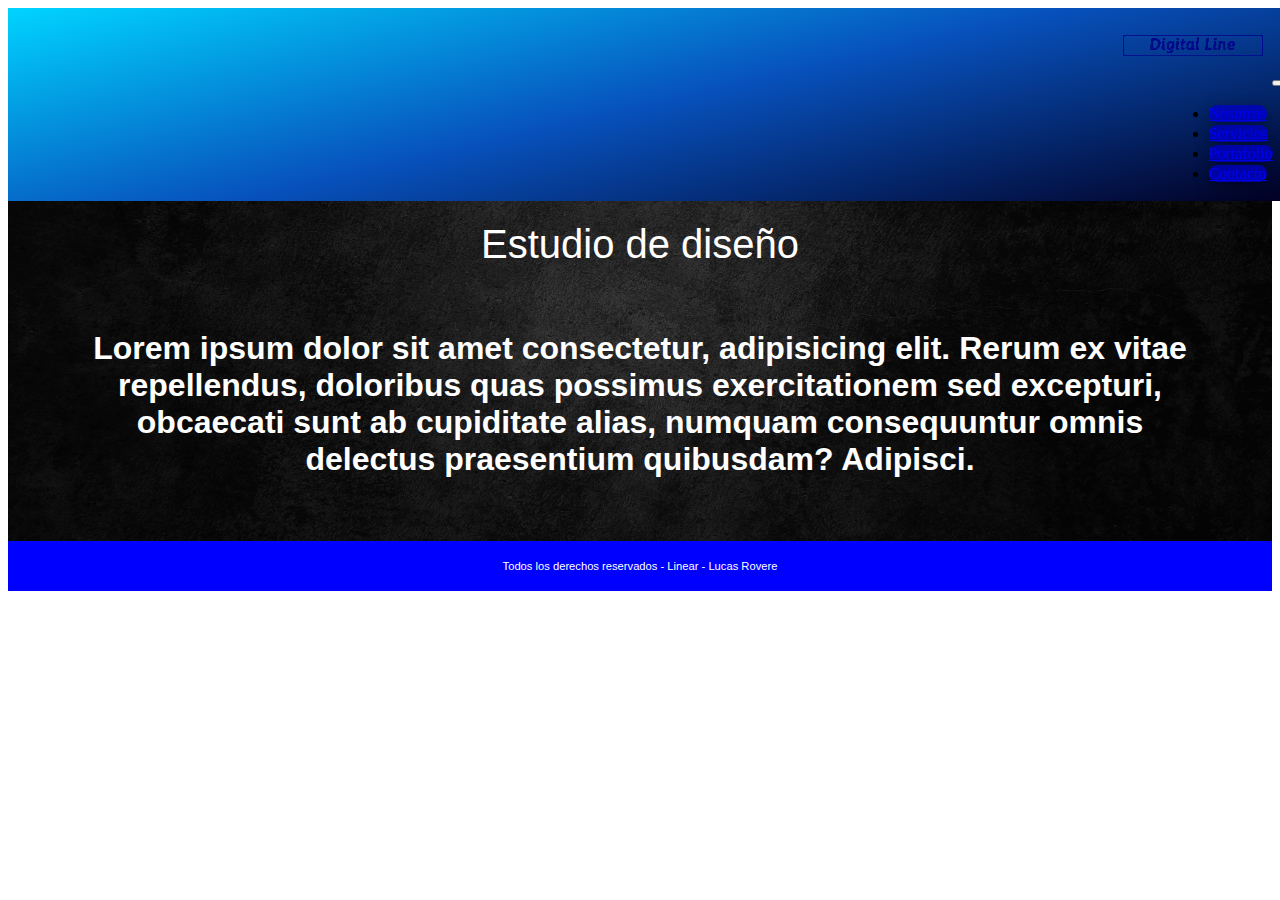
<file: pages/contacto.html>
<!DOCTYPE html>
<html lang="en">
<head>
    <meta charset="UTF-8">
    <meta http-equiv="X-UA-Compatible" content="IE=edge">
    <meta name="viewport" content="width=device-width, initial-scale=1.0">
    
    <!--LINK CSS BOOSTRAP-->
    
    <link href="https://cdn.jsdelivr.net/npm/bootstrap@5.1.3/dist/css/bootstrap.min.css" rel="stylesheet" integrity="sha384-1BmE4kWBq78iYhFldvKuhfTAU6auU8tT94WrHftjDbrCEXSU1oBoqyl2QvZ6jIW3" crossorigin="anonymous">
    
    
    <!--LINK CSS-->
    
    <link rel="stylesheet" href="../css/estilos.css">
  
    <title>LINEAR</title>

</head>
<body>
    <!--NAV--> 
    <nav class="navbar navbar-expand-lg navbar-light bg-primary">
      <div class="container-fluid ">
        <a class="navbar-brand" href="../index.html"><img class="logo" src="../img/LOGO.gif" alt=""></a>
        <button class="navbar-toggler" type="button" data-bs-toggle="collapse" data-bs-target="#navbarNav" aria-controls="navbarNav" aria-expanded="false" aria-label="Toggle navigation">
          <span class="navbar-toggler-icon"></span>
        </button>
        <div class="collapse navbar-collapse" id="navbarNav">
          <ul class="navbar-nav text-uppercase ">
            <li class="nav-item ">
              <a class="nav-link active text-light fs-5"  aria-current="page" href="./nosotros.html">Nosotros</a>
            </li>
            <li class="nav-item">
              <a class="nav-link active text-light fs-5" href="./servicios.html">Servicios</a>
            </li>
            <li class="nav-item">
              <a class="nav-link active text-light fs-5" href="./portafolio.html">Portafolio</a>
            </li>
            <li class="nav-item">
              <a class="nav-link active text-light fs-5" href="./contacto.html">Contacto</a>
            </li>
            </li>
          </ul>
        </div>
      </div>
    </nav>
      <div class="container-fluid fondo">
       
        <div class="row titulos">
            <div class="col" >
                <h1>CONTACTO</h1>
                <p class="estudio">
                    Estudio de diseño
                </p>
                <h2>Lorem ipsum dolor sit amet consectetur, adipisicing elit. Rerum ex vitae repellendus, doloribus quas possimus exercitationem sed excepturi, obcaecati sunt ab cupiditate alias, numquam consequuntur omnis delectus praesentium quibusdam? Adipisci.</h2>

            </div>
        
        </div>
        

        <footer class="bg-primary">
            <p>Todos los derechos reservados - Linear - Lucas Rovere</p>
        </footer>
    </div>

    <!--LINK JS-->

    <script src="https://cdn.jsdelivr.net/npm/bootstrap@5.1.3/dist/js/bootstrap.bundle.min.js" integrity="sha384-ka7Sk0Gln4gmtz2MlQnikT1wXgYsOg+OMhuP+IlRH9sENBO0LRn5q+8nbTov4+1p" crossorigin="anonymous"></script>
</body>
</html>
</file>
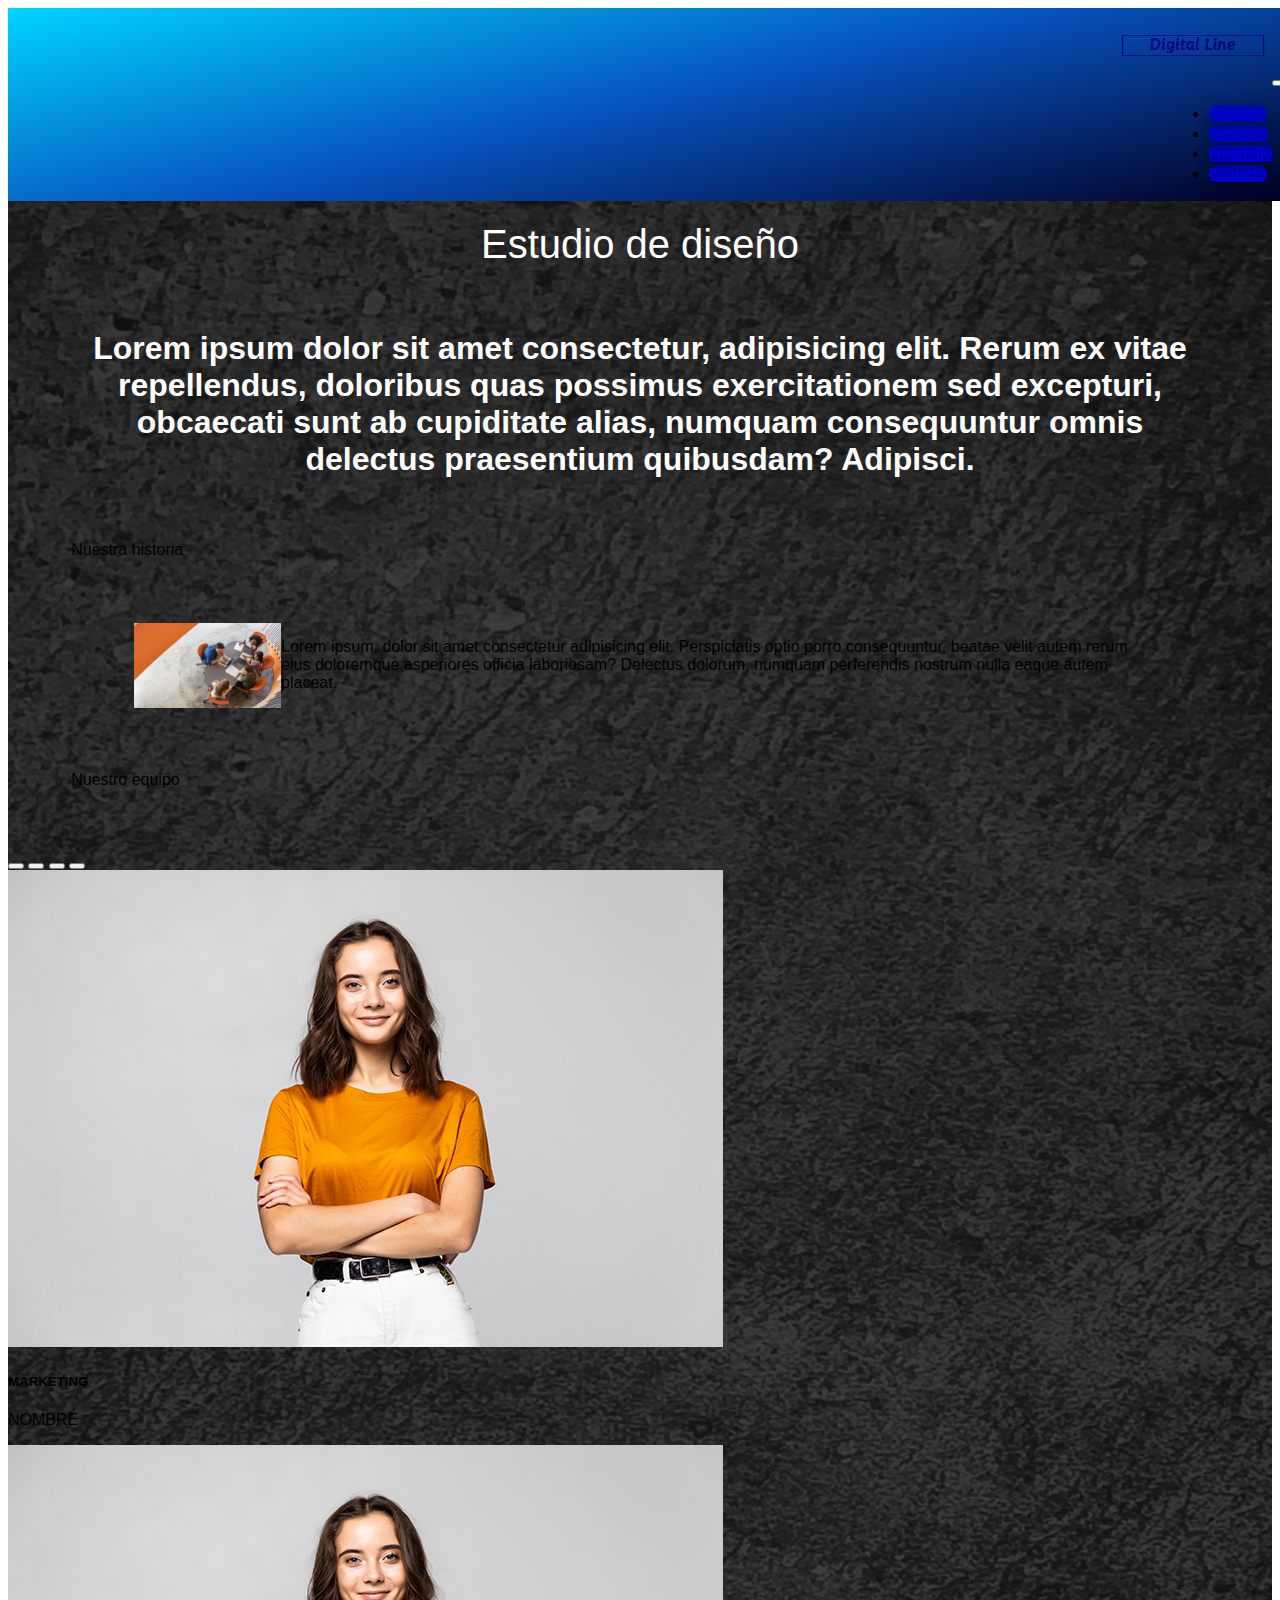
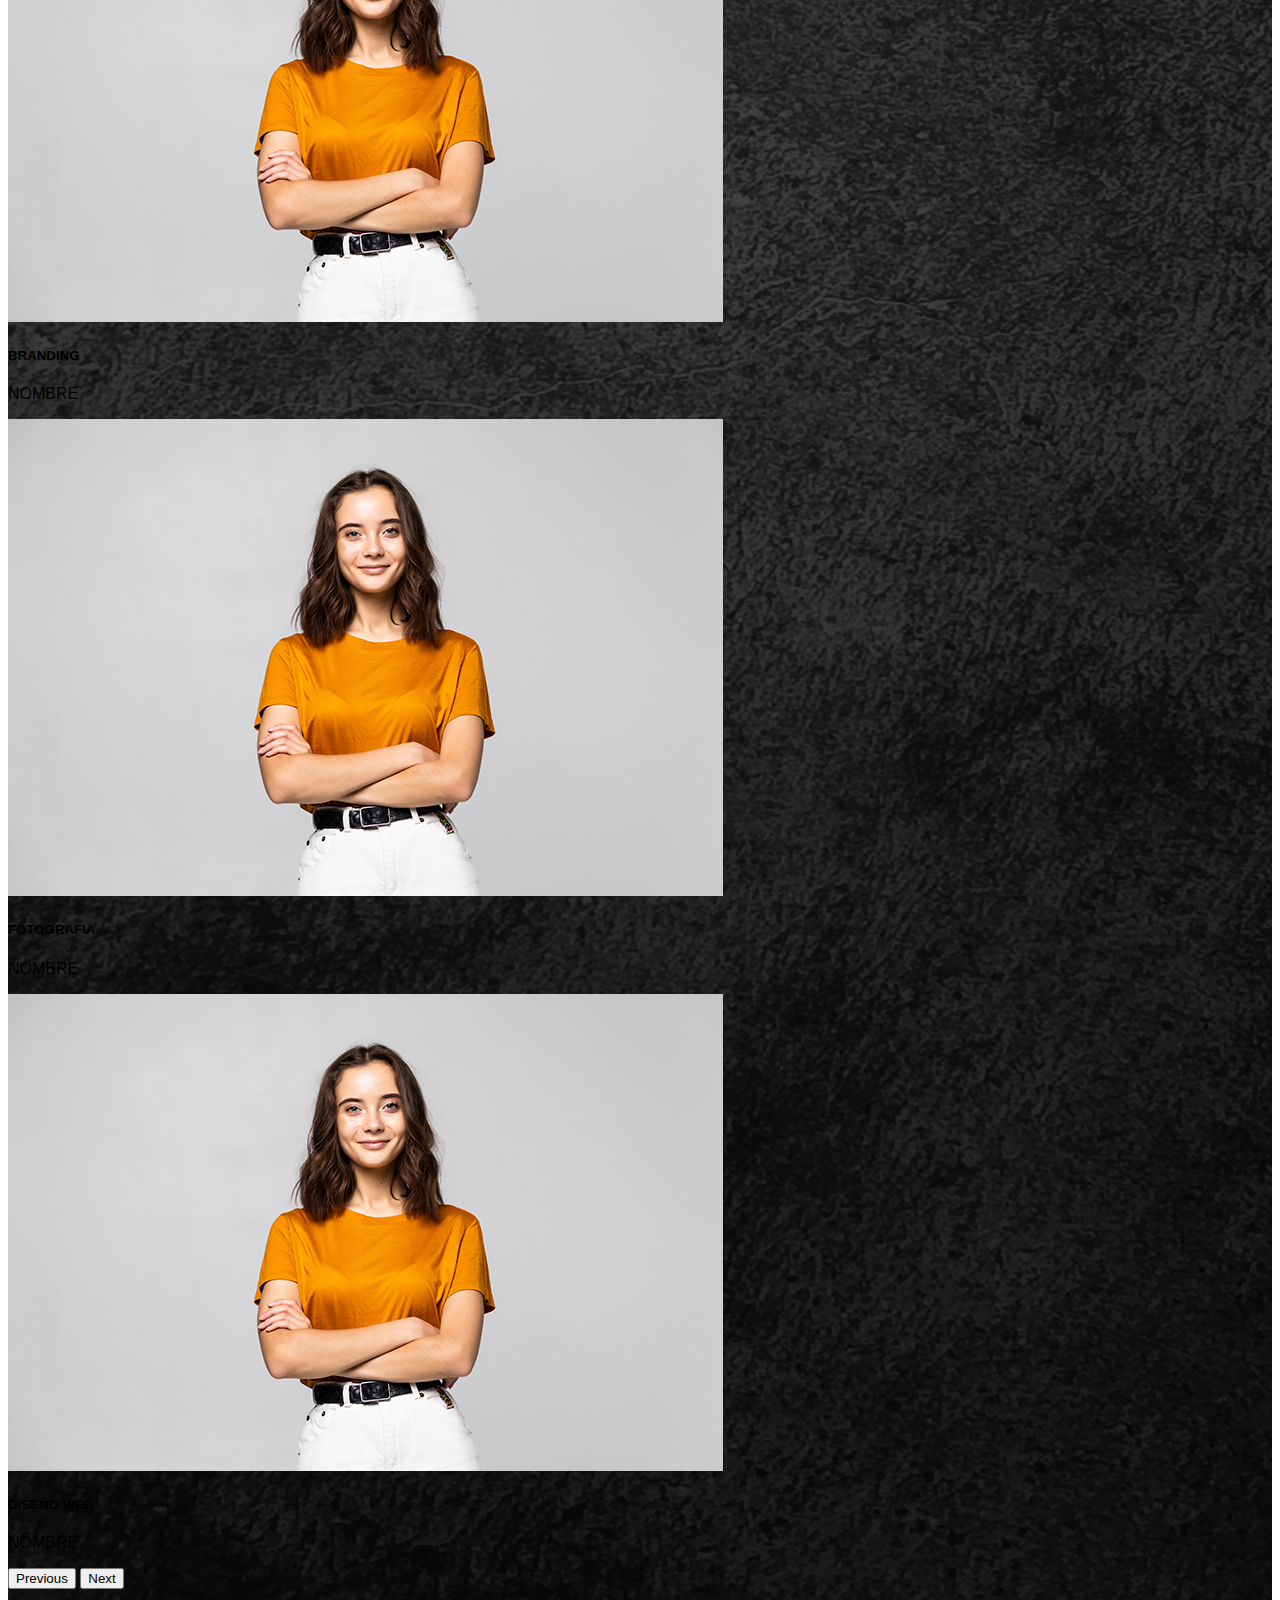
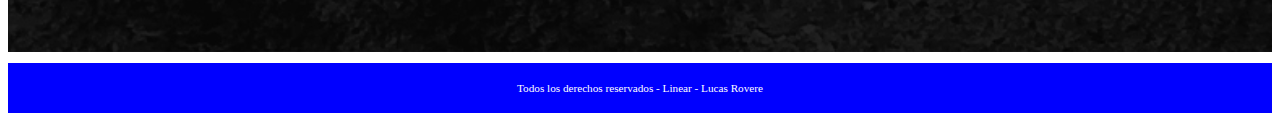
<file: pages/nosotros.html>
<!DOCTYPE html>
<html lang="en">
<head>
    <meta charset="UTF-8">
    <meta http-equiv="X-UA-Compatible" content="IE=edge">
    <meta name="viewport" content="width=device-width, initial-scale=1.0">
    
    <!--LINK CSS BOOSTRAP-->
    
    <link href="https://cdn.jsdelivr.net/npm/bootstrap@5.1.3/dist/css/bootstrap.min.css" rel="stylesheet" integrity="sha384-1BmE4kWBq78iYhFldvKuhfTAU6auU8tT94WrHftjDbrCEXSU1oBoqyl2QvZ6jIW3" crossorigin="anonymous">
    
    
    <!--LINK CSS-->
    
    <link rel="stylesheet" href="../css/estilos.css">
  
    <title>LINEAR</title>

</head>
<body>
    <!--NAV--> 
    <nav class="navbar navbar-expand-lg navbar-light bg-primary">
      <div class="container-fluid ">
        <a class="navbar-brand" href="../index.html"><img class="logo" src="../img/LOGO.gif" alt=""></a>
        <button class="navbar-toggler" type="button" data-bs-toggle="collapse" data-bs-target="#navbarNav" aria-controls="navbarNav" aria-expanded="false" aria-label="Toggle navigation">
          <span class="navbar-toggler-icon"></span>
        </button>
        <div class="collapse navbar-collapse" id="navbarNav">
          <ul class="navbar-nav text-uppercase ">
            <li class="nav-item ">
              <a class="nav-link active text-light fs-5"  aria-current="page" href="./nosotros.html">Nosotros</a>
            </li>
            <li class="nav-item">
              <a class="nav-link active text-light fs-5" href="./servicios.html">Servicios</a>
            </li>
            <li class="nav-item">
              <a class="nav-link active text-light fs-5" href="./portafolio.html">Portafolio</a>
            </li>
            <li class="nav-item">
              <a class="nav-link active text-light fs-5" href="./contacto.html">Contacto</a>
            </li>
            </li>
          </ul>
        </div>
      </div>
    </nav>
      <div class="container-fluid fondo">
        <div class="row titulos">
            <div class="col" >
                <h1>NOSOTROS</h1>
                <p class="estudio">
                    Estudio de diseño
                </p>
                <h2>Lorem ipsum dolor sit amet consectetur, adipisicing elit. Rerum ex vitae repellendus, doloribus quas possimus exercitationem sed excepturi, obcaecati sunt ab cupiditate alias, numquam consequuntur omnis delectus praesentium quibusdam? Adipisci.</h2>
            </div>
        </div>
        <div class="row">
            <div class="col text-uppercase ">
                <p class="text-light fs-2 fw-bolder textoTitulo text-center">Nuestra historia</p>
            </div>
        </div>
        <div class="row historia">
            <div class="col-md-5 imagenHistoria">
                <img src="../img/nosotros.jpg" class="img-fluid" alt="...">
            </div>
            <div class="col-md-7">
                <p class="textoHistoria text-light lh-base text-center fs-4">Lorem ipsum, dolor sit amet consectetur adipisicing elit. Perspiciatis optio porro consequuntur, beatae velit autem rerum eius doloremque asperiores officia laboriosam? Delectus dolorum, numquam perferendis nostrum nulla eaque autem placeat.</p>
            </div>
        </div>
        <div class="col text-uppercase text-center ">
            <p class="text-light fs-2 fw-bolder textoTitulo">Nuestro equipo</p>
        </div>
        <div class="row imagenPersonal d-flex justify-content-center">
          <div class="col-lg-5 col-md-8 col-sm-12">
            <div id="carouselExampleCaptions" class="carousel slide" data-bs-ride="carousel">
              <div class="carousel-indicators">
                <button type="button" data-bs-target="#carouselExampleCaptions" data-bs-slide-to="0" class="active" aria-current="true" aria-label="Slide 1"></button>
                <button type="button" data-bs-target="#carouselExampleCaptions" data-bs-slide-to="1" aria-label="Slide 2"></button>
                <button type="button" data-bs-target="#carouselExampleCaptions" data-bs-slide-to="2" aria-label="Slide 3"></button>
                <button type="button" data-bs-target="#carouselExampleCaptions" data-bs-slide-to="3" aria-label="Slide 4"></button>
              </div>
              <div class="carousel-inner">
                <div class="carousel-item active ">
                  <img src="../img/personal.jpg" class="d-block w-100 img-fluid JUS" alt="...">
                  <div class="carousel-caption">
                    <h5 class="text-primary fs-4">MARKETING</h5>
                    <p class="text-primary fs-4">NOMBRE</p>
                  </div>
                </div>
                <div class="carousel-item">
                  <img src="../img/personal.jpg" class="d-block w-100 img-fluid" alt="...">
                  <div class="carousel-caption">
                    <h5 class="text-primary fs-4">BRANDING</h5>
                    <p class="text-primary fs-4">NOMBRE</p>
                  </div>
                </div>
                <div class="carousel-item">
                  <img src="../img/personal.jpg" class="d-block w-100 img-fluid" alt="...">
                  <div class="carousel-caption">
                    <h5 class="text-primary fs-4">FOTOGRAFIA</h5>
                    <p class="text-primary fs-4">NOMBRE</p>
                  </div>
                </div>
                <div class="carousel-item">
                  <img src="../img/personal.jpg" class="d-block w-100 img-fluid" alt="...">
                  <div class="carousel-caption">
                    <h5 class="text-primary fs-4">DISEÑO WEB</h5>
                    <p class="text-primary fs-4">NOMBRE</p>
                  </div>
                </div>
              </div>
              <button class="carousel-control-prev" type="button" data-bs-target="#carouselExampleCaptions" data-bs-slide="prev">
                <span class="carousel-control-prev-icon" aria-hidden="true"></span>
                <span class="visually-hidden">Previous</span>
              </button>
              <button class="carousel-control-next" type="button" data-bs-target="#carouselExampleCaptions" data-bs-slide="next">
                <span class="carousel-control-next-icon" aria-hidden="true"></span>
                <span class="visually-hidden">Next</span>
              </button>
            </div>
            </div>
          </div>
        </div>
        

        <footer class="bg-primary">
            <p>Todos los derechos reservados - Linear - Lucas Rovere</p>
        </footer>
    </div>

    <!--LINK JS-->

    <script src="https://cdn.jsdelivr.net/npm/bootstrap@5.1.3/dist/js/bootstrap.bundle.min.js" integrity="sha384-ka7Sk0Gln4gmtz2MlQnikT1wXgYsOg+OMhuP+IlRH9sENBO0LRn5q+8nbTov4+1p" crossorigin="anonymous"></script>
</body>
</html>
</file>
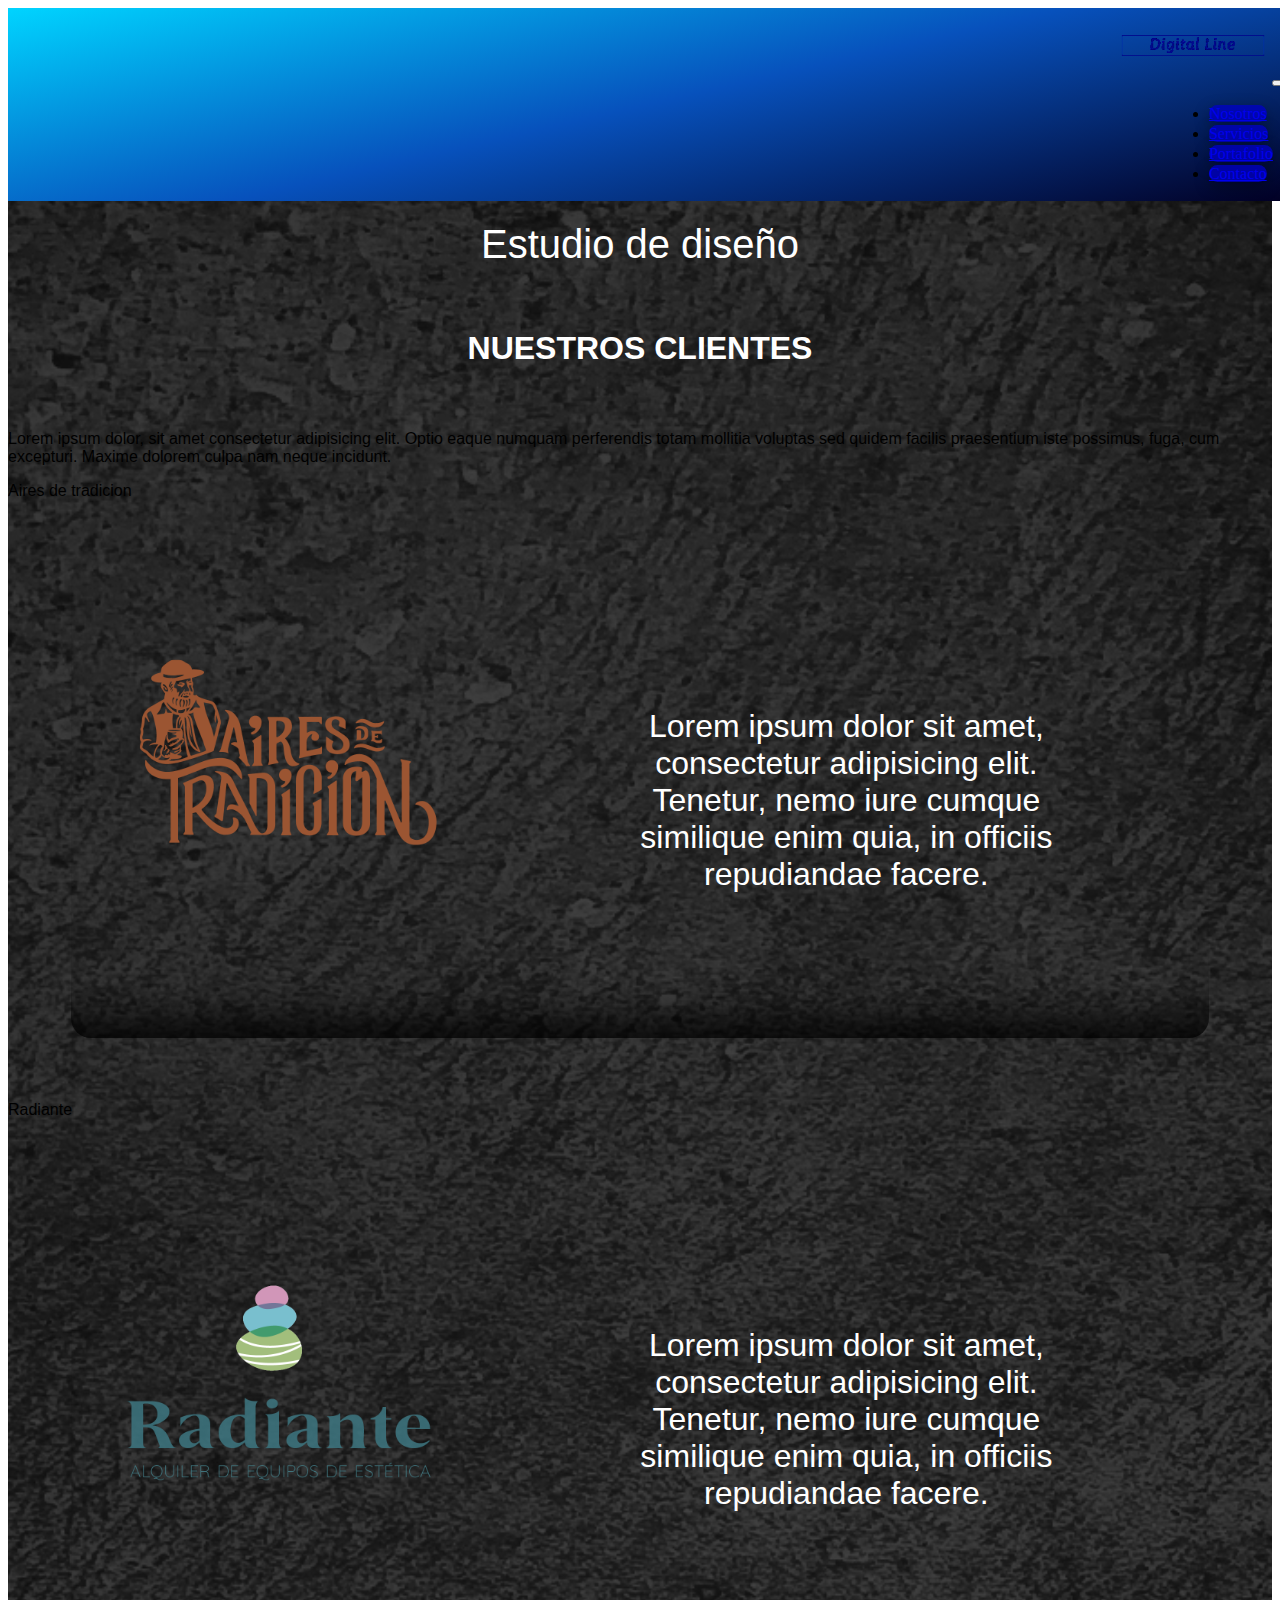
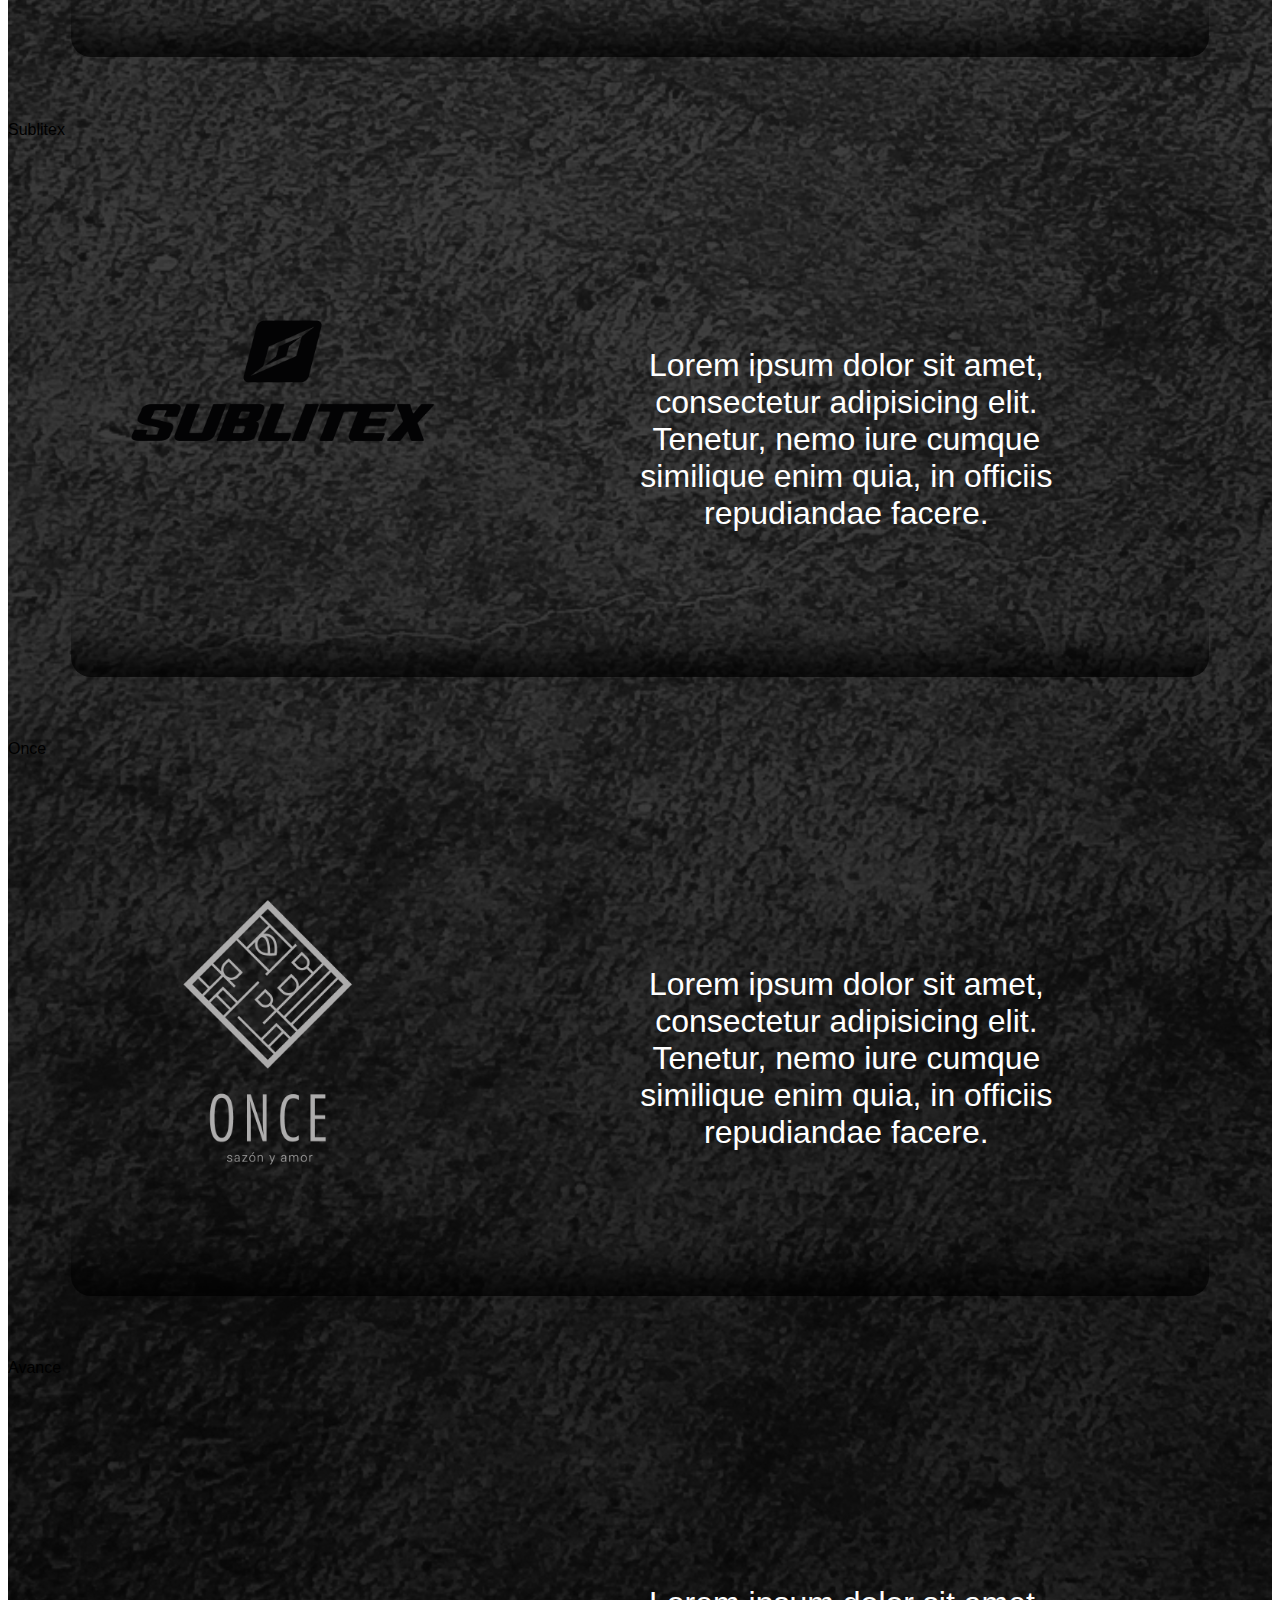
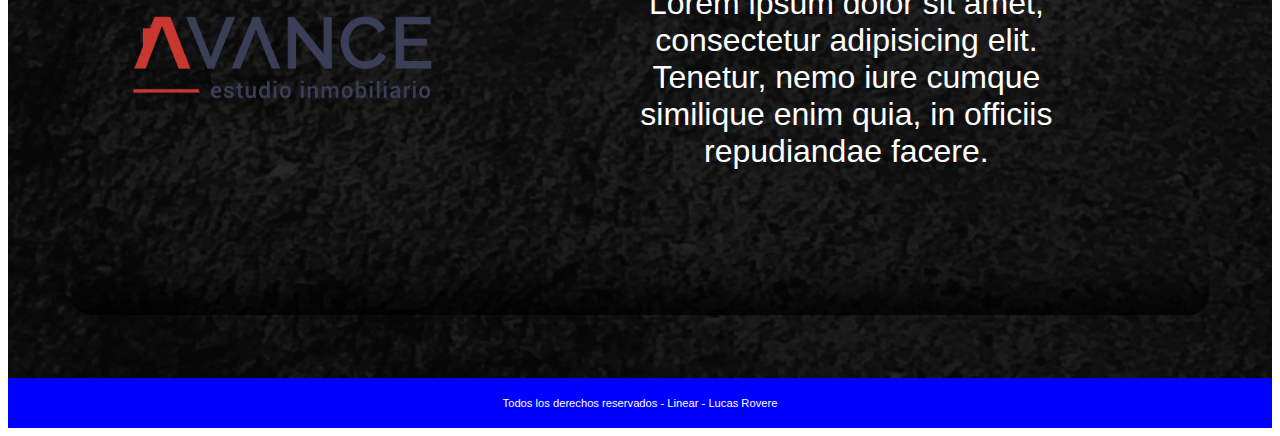
<file: pages/portafolio.html>
<!DOCTYPE html>
<html lang="en">
<head>
    <meta charset="UTF-8">
    <meta http-equiv="X-UA-Compatible" content="IE=edge">
    <meta name="viewport" content="width=device-width, initial-scale=1.0">
    
    <!--LINK CSS BOOSTRAP-->
    
    <link href="https://cdn.jsdelivr.net/npm/bootstrap@5.1.3/dist/css/bootstrap.min.css" rel="stylesheet" integrity="sha384-1BmE4kWBq78iYhFldvKuhfTAU6auU8tT94WrHftjDbrCEXSU1oBoqyl2QvZ6jIW3" crossorigin="anonymous">
    
    
    <!--LINK CSS-->
    
    <link rel="stylesheet" href="../css/estilos.css">
  
    <title>LINEAR</title>

</head>
<body>
    <!--NAV--> 
    <nav class="navbar navbar-expand-lg navbar-light bg-primary">
        <div class="container-fluid ">
          <a class="navbar-brand" href="../index.html"><img class="logo" src="../img/LOGO.gif" alt=""></a>
          <button class="navbar-toggler" type="button" data-bs-toggle="collapse" data-bs-target="#navbarNav" aria-controls="navbarNav" aria-expanded="false" aria-label="Toggle navigation">
            <span class="navbar-toggler-icon"></span>
          </button>
          <div class="collapse navbar-collapse" id="navbarNav">
            <ul class="navbar-nav text-uppercase ">
              <li class="nav-item ">
                <a class="nav-link active text-light fs-5"  aria-current="page" href="./nosotros.html">Nosotros</a>
              </li>
              <li class="nav-item">
                <a class="nav-link active text-light fs-5" href="./servicios.html">Servicios</a>
              </li>
              <li class="nav-item">
                <a class="nav-link active text-light fs-5" href="./portafolio.html">Portafolio</a>
              </li>
              <li class="nav-item">
                <a class="nav-link active text-light fs-5" href="./contacto.html">Contacto</a>
              </li>
              </li>
            </ul>
          </div>
        </div>
      </nav>
      <div class="container-fluid fondo">
       
        <div class="row titulos">
            <div class="col" >
                <h1>PORTAFOLIO</h1>
                <p class="estudio">
                    Estudio de diseño
                </p>
                <h2>NUESTROS CLIENTES</h2>
                <p class="text-light fs-2 text-center m-5">Lorem ipsum dolor, sit amet consectetur adipisicing elit. Optio eaque numquam perferendis totam mollitia voluptas sed quidem facilis praesentium iste possimus, fuga, cum excepturi. Maxime dolorem culpa nam neque incidunt.</p>
            </div>
        </div>
        <div class="row">
           <div class="col">
                <p class="text-light text-center fs-1">
                    Aires de tradicion
                </p>
            </div>
        </div>
        <div class="row cajaClientes  bg-primary opacity-50">
            <div class="col-lg-4 col-md-8 align-self-center">
                <img class="imagenCliente" src="../img/airesDeTradicion.png" alt="">
            </div>
            <div class="col-8">
                <p class="descripcion">Lorem ipsum dolor sit amet, consectetur adipisicing elit. Tenetur, nemo iure cumque similique enim quia, in officiis repudiandae facere.</p>
            </div>
        </div>
        <div class="row">
            <div class="col">
                 <p class="text-light text-center fs-1">
                    Radiante
                 </p>
             </div>
         </div>
         <div class="row cajaClientes bg-primary opacity-50">
             <div class="col-lg-4 col-md-8 align-self-center">
                 <img class="imagenCliente" src="../img/radiante.png" alt="">
             </div>
             <div class="col-8">
                 <p class="descripcion">Lorem ipsum dolor sit amet, consectetur adipisicing elit. Tenetur, nemo iure cumque similique enim quia, in officiis repudiandae facere.</p>
             </div>
         </div>
         <div class="row">
            <div class="col">
                 <p class="text-light text-center fs-1">
                     Sublitex
                 </p>
             </div>
         </div>
         <div class="row cajaClientes bg-primary opacity-50">
             <div class="col-lg-4 col-md-8 align-self-center">
                 <img class="imagenCliente" src="../img/sublitex.png" alt="">
             </div>
             <div class="col-8">
                 <p class="descripcion">Lorem ipsum dolor sit amet, consectetur adipisicing elit. Tenetur, nemo iure cumque similique enim quia, in officiis repudiandae facere.</p>
             </div>
         </div>
         <div class="row">
            <div class="col">
                 <p class="text-light text-center fs-1">
                     Once
                 </p>
             </div>
         </div>
         <div class="row cajaClientes bg-primary opacity-50">
             <div class="col-lg-4 col-md-8 align-self-center">
                 <img class="imagenCliente" src="../img/once.png" alt="">
             </div>
             <div class="col-8">
                 <p class="descripcion">Lorem ipsum dolor sit amet, consectetur adipisicing elit. Tenetur, nemo iure cumque similique enim quia, in officiis repudiandae facere.</p>
             </div>
         </div>
         <div class="row">
            <div class="col">
                 <p class="text-light text-center fs-1">
                     Avance
                 </p>
             </div>
         </div>
         <div class="row cajaClientes bg-primary opacity-50">
             <div class="col-lg-4 col-md-8 align-self-center">
                 <img class="imagenCliente" src="../img/avance.png" alt="">
             </div>
             <div class="col-8">
                 <p class="descripcion">Lorem ipsum dolor sit amet, consectetur adipisicing elit. Tenetur, nemo iure cumque similique enim quia, in officiis repudiandae facere.</p>
             </div>
         </div>

        <footer class="bg-primary">
            <p>Todos los derechos reservados - Linear - Lucas Rovere</p>
        </footer>
    </div>

    <!--LINK JS-->

    <script src="https://cdn.jsdelivr.net/npm/bootstrap@5.1.3/dist/js/bootstrap.bundle.min.js" integrity="sha384-ka7Sk0Gln4gmtz2MlQnikT1wXgYsOg+OMhuP+IlRH9sENBO0LRn5q+8nbTov4+1p" crossorigin="anonymous"></script>
</body>
</html>
</file>
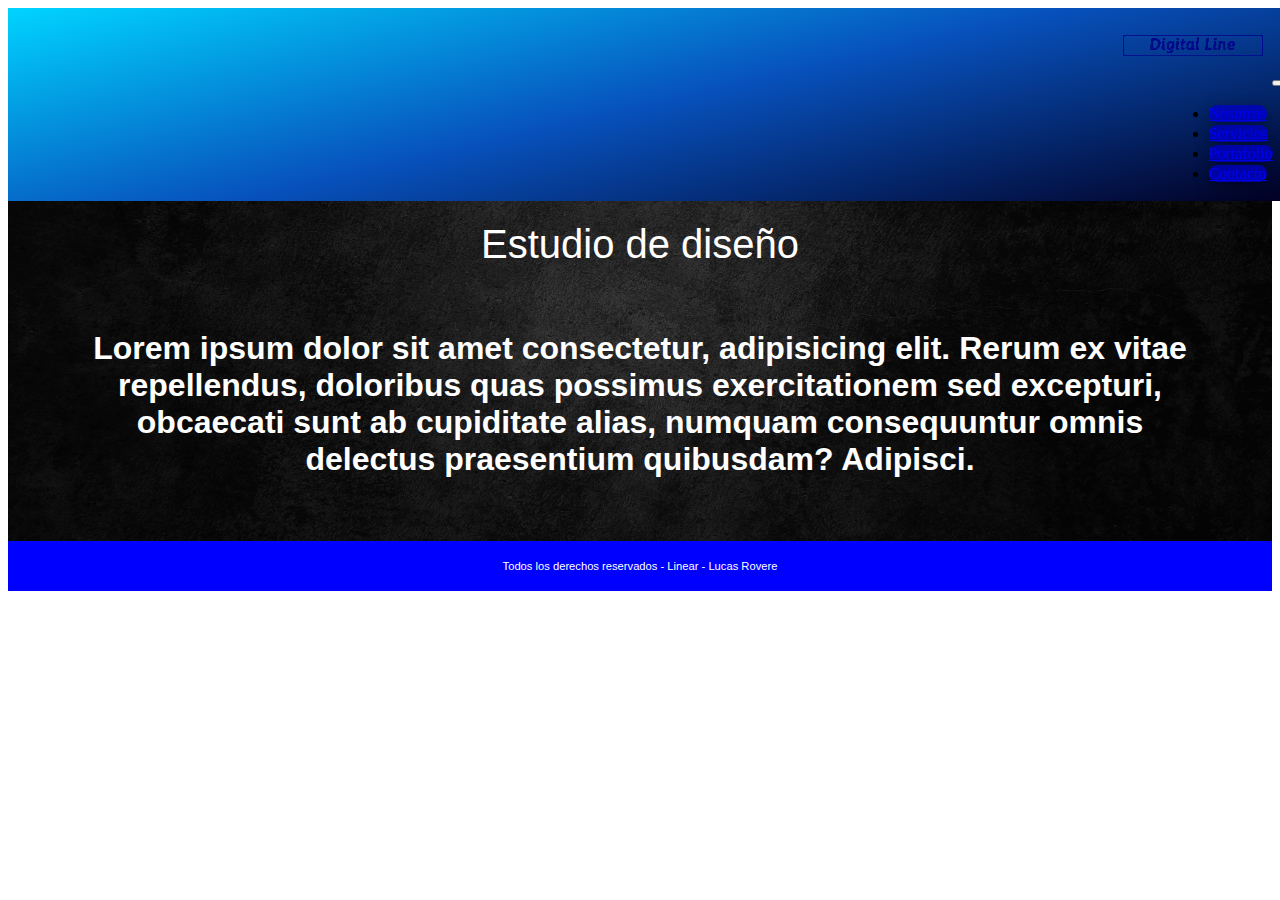
<file: pages/servicios.html>
<!DOCTYPE html>
<html lang="en">
<head>
    <meta charset="UTF-8">
    <meta http-equiv="X-UA-Compatible" content="IE=edge">
    <meta name="viewport" content="width=device-width, initial-scale=1.0">
    
    <!--LINK CSS BOOSTRAP-->
    
    <link href="https://cdn.jsdelivr.net/npm/bootstrap@5.1.3/dist/css/bootstrap.min.css" rel="stylesheet" integrity="sha384-1BmE4kWBq78iYhFldvKuhfTAU6auU8tT94WrHftjDbrCEXSU1oBoqyl2QvZ6jIW3" crossorigin="anonymous">
    
    
    <!--LINK CSS-->
    
    <link rel="stylesheet" href="../css/estilos.css">
  
    <title>LINEAR</title>

</head>
<body>
    <!--NAV--> 
    <nav class="navbar navbar-expand-lg navbar-light bg-primary">
      <div class="container-fluid ">
        <a class="navbar-brand text-center" href="../index.html"><img class="logo" src="../img/LOGO.gif" alt=""></a>
        <button class="navbar-toggler" type="button" data-bs-toggle="collapse" data-bs-target="#navbarNav" aria-controls="navbarNav" aria-expanded="false" aria-label="Toggle navigation">
          <span class="navbar-toggler-icon"></span>
        </button>
        <div class="collapse navbar-collapse" id="navbarNav">
          <ul class="navbar-nav text-uppercase ">
            <li class="nav-item ">
              <a class="nav-link active text-light fs-5"  aria-current="page" href="./nosotros.html">Nosotros</a>
            </li>
            <li class="nav-item">
              <a class="nav-link active text-light fs-5" href="./servicios.html">Servicios</a>
            </li>
            <li class="nav-item">
              <a class="nav-link active text-light fs-5" href="./portafolio.html">Portafolio</a>
            </li>
            <li class="nav-item">
              <a class="nav-link active text-light fs-5" href="./contacto.html">Contacto</a>
            </li>
            </li>
          </ul>
        </div>
      </div>
    </nav>
      <div class="container-fluid fondo">
       
        <div class="row titulos">
            <div class="col" >
                <h1>SERVICIOS</h1>
                <p class="estudio">
                    Estudio de diseño
                </p>
                <h2>Lorem ipsum dolor sit amet consectetur, adipisicing elit. Rerum ex vitae repellendus, doloribus quas possimus exercitationem sed excepturi, obcaecati sunt ab cupiditate alias, numquam consequuntur omnis delectus praesentium quibusdam? Adipisci.</h2>

            </div>
        
        </div>
        

        <footer class="bg-primary">
            <p>Todos los derechos reservados - Linear - Lucas Rovere</p>
        </footer>
    </div>

    <!--LINK JS-->

    <script src="https://cdn.jsdelivr.net/npm/bootstrap@5.1.3/dist/js/bootstrap.bundle.min.js" integrity="sha384-ka7Sk0Gln4gmtz2MlQnikT1wXgYsOg+OMhuP+IlRH9sENBO0LRn5q+8nbTov4+1p" crossorigin="anonymous"></script>
</body>
</html>
</file>
<file: css/estilos.css>
.fondo{
    background-image: url(../img/ImagenFondo.jpg);
    font-family: 'Lucida Sans', 'Lucida Sans Regular', 'Lucida Grande', 'Lucida Sans Unicode', Geneva, Verdana, sans-serif;
    background-size: cover;
    background-position: center;
    padding: 0;
    overflow: hidden;
}
/*ESTILOS GENERALES*/
/*ESTILOS NAV*/

.navbar{
    position: fixed;
    width: 100%;
    z-index: 100;
    background: rgb(2,0,36);
    background: linear-gradient(347deg, rgba(2,0,36,1) 0%, rgba(7,81,188,1) 50%, rgba(0,212,255,1) 100%);
    display: flex;
    justify-content: end;
}

.nav-item a{
    border-radius: 20px;
    box-shadow: rgba(0, 0, 0, 0.35) 0px 5px 15px;
    background-color: rgba(0, 0, 195, 0.774)
}

.nav-item a:hover{
    transform: scale(1.2);
    background: rgb(14,8,119);
    background: linear-gradient(347deg, rgba(14,8,119,1) 0%, rgba(0,3,110,1) 35%, rgba(0,46,147,1) 96%);
    }

@media screen and (max-width:992px){
     
    .navbar-nav li{
        display: flex;
        justify-content: center;
        margin: 1%;
    }

    .navbar-nav li a{
        text-align: center;
        width: 170px;
        border-radius: 20px;
        box-shadow: rgba(0, 0, 0, 0.35) 0px 5px 15px;
        background-color: rgba(0, 0, 195, 0.774);
    }
}
@media screen and (max-width:768px){
    .navbar-nav li a{
        width: 170px;
    }
}

@media screen and (min-width:992px){
    #navbarNav{
        display: flex;
        justify-content: flex-end;
        margin-right: 10%;
    }
    
   .navbar-nav li{
    margin: 3%;
    } 
}

.logo{
    width: 150px;
}


/*FIN ESTILOS NAV*/
h1{
    margin-top: 10%;
    text-align: center;
    color: blue;
    font-weight: 500;
    font-size:3rem;
}

h2{
    text-align: center;
    font-size: 2rem;
    color: white;
    margin: 5%;
}

.estudio{
    text-align: center;
    font-size: 2.5rem;
    font-weight: 500;
    color: white;
    margin: 2%;
}

@media screen and (max-width:992px){
    h1{
        margin-top: 25%;
        font-size: 2rem;
    }
    h2{
        text-align: center;
        font-size: 1rem;
        color: white;
        margin: 20%;
    }
    .estudio{
        text-align: center;
        font-size: 1.5rem;
        font-weight: 500;
        color: white;
        margin: 2%;
    }
}
@media screen and (max-width:400px){
    h1{
        margin-top: 40%;
        font-size: 2rem;
    }
    h2{
        text-align: center;
        font-size: 1rem;
        color: white;
        margin: 20%;
    }

}
/*FIN ESTILOS GENERALES*/


/*COMIENZA ESTILOS INDEX*/
.tituloIndex{
    margin-top:10%;
}

@media screen and (max-width:992px){
    .video video{
        margin-top: 10%;
        padding: 0;
    }
}

@media screen and (max-width:600px){
    .video video{
        margin-top: 15%;
    }
    .texto1{
        margin-bottom: 60%;
    }
}
@media screen and (max-width:400px){
    .video video{
        margin-top:25%;
    }
}


/*FIN ESTILOS INDEX*/


/*ESTILOS PAGE NOSOTROS*/
.textoTitulo{
    margin: 5%;
}
.historia{
    display: flex;
    align-items: center;
    margin: 0 10%;
}
.imagenPersonal{
    padding-bottom: 5%;
}

@media screen and (min-width:992px){
    
    .imagenHistoria{
        display: flex;
    }
    .imagenHistoria img{
        width: 100%;
    }
}
@media screen and (max-width:992px){
    .imagenPersonal{
        display: flex;
        flex-direction: column;
        align-items: center;
    }
    .imagen{
        width: 50%;
    }
    .historia{
        display: flex;
        flex-direction: column;
        align-items: center;
    }

}
@media screen and (max-width:768px){
    .imagenHistoria{
        display: flex;
        justify-content: center;
        margin-bottom: 5%;
    }
    }

/*FIN ESTILOS NOSOTROS*/

/*COMIENZA ESTILOS PORTAFOLIO.*/

.cajaClientes{
    margin: 5%;
    border-radius: 20px;
    display: flex;
    justify-content: center;
    box-shadow:rgba(0, 0, 0, 0.80) 0px -50px 36px -28px inset;

}
.descripcion{
    text-align: center;
    color: white;
    margin: 20%;
    font-size: 2rem;
}
.imagenCliente{
    width: 100%;
    align-items: center;
}

@media screen and (max-width:992px){
    .cajaClientes{
       flex-direction: column;
        align-items: center;
    }


    .descripcion{
       margin: 0 0 15% 0;
       font-size: 1.2rem;
    }
}


footer{
    background-color: blue;
    color: white;
    text-align: center;
    line-height: 50px;
    font-size: 0.7rem;
    height: 50px;
}
</file>
